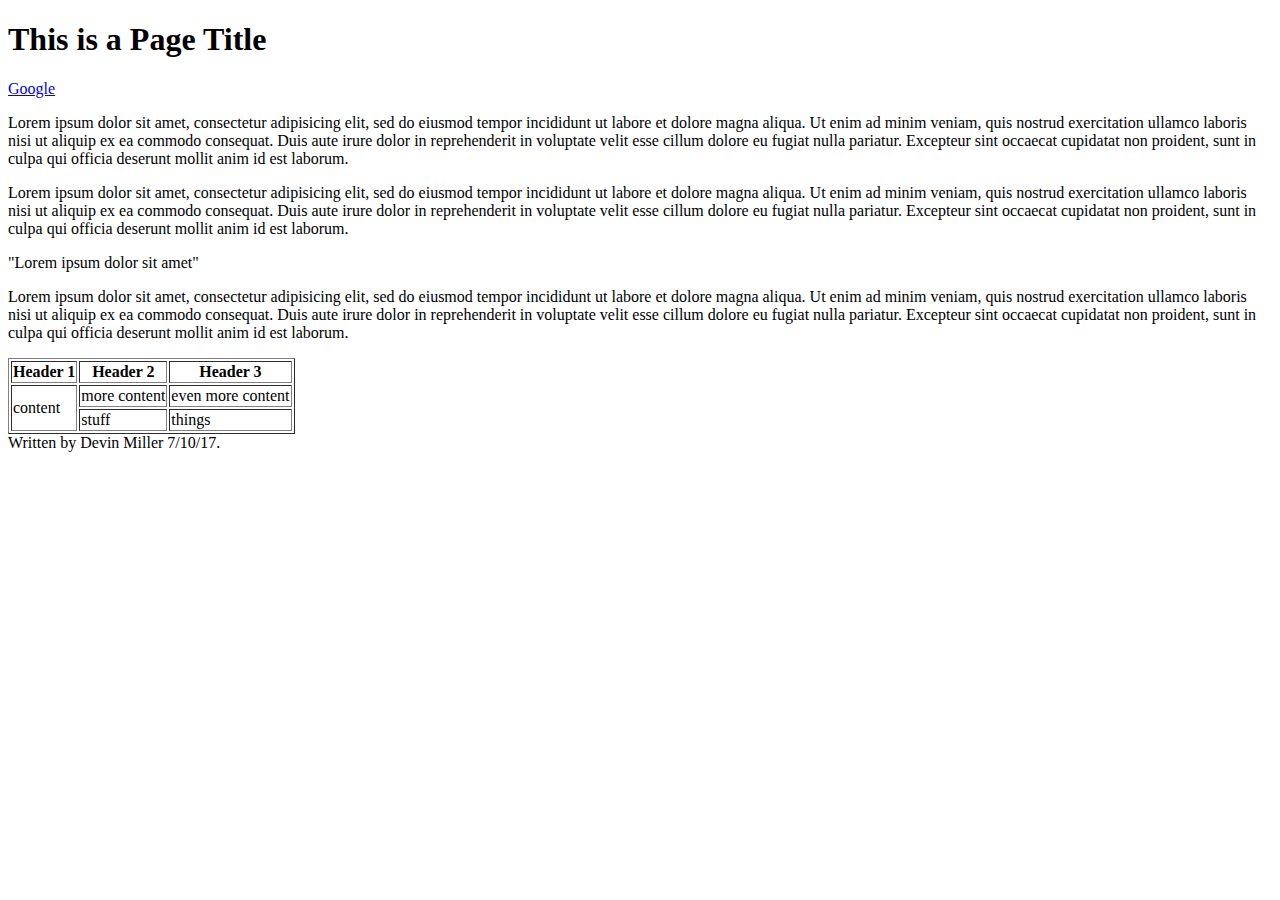
<file: html/gps/index.html>
<!DOCTYPE html>
<html>
<head>
  <meta charset="UTF-8">
  <title>Title!</title>
</head>
<body>
  <header>
    <h1>This is a Page Title</h1>
  </header>
  <nav>
    <a href="http://google.com">Google</a>
  </nav>
  <main>
    <p>Lorem ipsum dolor sit amet, consectetur adipisicing elit, sed do eiusmod
    tempor incididunt ut labore et dolore magna aliqua. Ut enim ad minim veniam,
    quis nostrud exercitation ullamco laboris nisi ut aliquip ex ea commodo
    consequat. Duis aute irure dolor in reprehenderit in voluptate velit esse
    cillum dolore eu fugiat nulla pariatur. Excepteur sint occaecat cupidatat non
    proident, sunt in culpa qui officia deserunt mollit anim id est laborum.</p>
    <article>
      <section>
        <p>Lorem ipsum dolor sit amet, consectetur adipisicing elit, sed do eiusmod
        tempor incididunt ut labore et dolore magna aliqua. Ut enim ad minim veniam,
        quis nostrud exercitation ullamco laboris nisi ut aliquip ex ea commodo
        consequat. Duis aute irure dolor in reprehenderit in voluptate velit esse
        cillum dolore eu fugiat nulla pariatur. Excepteur sint occaecat cupidatat non
        proident, sunt in culpa qui officia deserunt mollit anim id est laborum.</p>
      </section>
      <aside>
        <p>"Lorem ipsum dolor sit amet"</p>
      </aside>
      <section>
        <p>Lorem ipsum dolor sit amet, consectetur adipisicing elit, sed do eiusmod
        tempor incididunt ut labore et dolore magna aliqua. Ut enim ad minim veniam,
        quis nostrud exercitation ullamco laboris nisi ut aliquip ex ea commodo
        consequat. Duis aute irure dolor in reprehenderit in voluptate velit esse
        cillum dolore eu fugiat nulla pariatur. Excepteur sint occaecat cupidatat non
        proident, sunt in culpa qui officia deserunt mollit anim id est laborum.</p>
      </section>
      <section>
        <table border="1">
          <tr>
            <th>Header 1</th>
            <th>Header 2</th>
            <th>Header 3</th>
          </tr>
          <tr>
            <td rowspan="2">content</td>
            <td>more content</td>
            <td>even more content</td>
          </tr>
          <tr>
            <td>stuff</td>
            <td>things</td>
          </tr>
        </table>
      </section>


    </article>
  </main>
    <footer>
      Written by Devin Miller 7/10/17.
    </footer>

<!--
Release 4:

1. What is the purpose of HTML5 semantic tags? Which ones do you see as most useful?

HTML5 semantic tags are meant to divide up the page in a meaningful way. This makes it easier for people to read the HTML and see right away what each part of the page is for. It also makes it easier for people with disabilities; screen readers use semantic tags to know which parts of the page to read first/which to skip until needed. Semantic tags also help standardize HTML between different people/companies. The ones which seem most useful to me are the more specific ones, like nav, header, and footer. The others still leave some room for variations in usage, though I expect aside is very useful for screen readers as an aside could really interrupt the flow of a page if read in the wrong order.

2. What is the order the browser uses to display elements on a page?

The browser displays elements in the order they appear in the HTML document, regardless of the semantic meaning of the element. If you put the header last in the the document, it will appear last, even though it's the header.

3. What did you learn about Sublime in this challenge? Do you think you'll create more handy snippets at a later date?

I learned how to create a snippet. I might create more snippets in the future, especially if I'm making a website that has a lot of repeated similar sections.

4. What concept in this challenge was most difficult for you? How can you improve your understanding of this concept?

The most confusing concept was the distinctions between some of the vaguer semantic elements, but I've mostly got it figured out after asking questions and looking at the flow chart.
-->
</body>
</html>
</file>
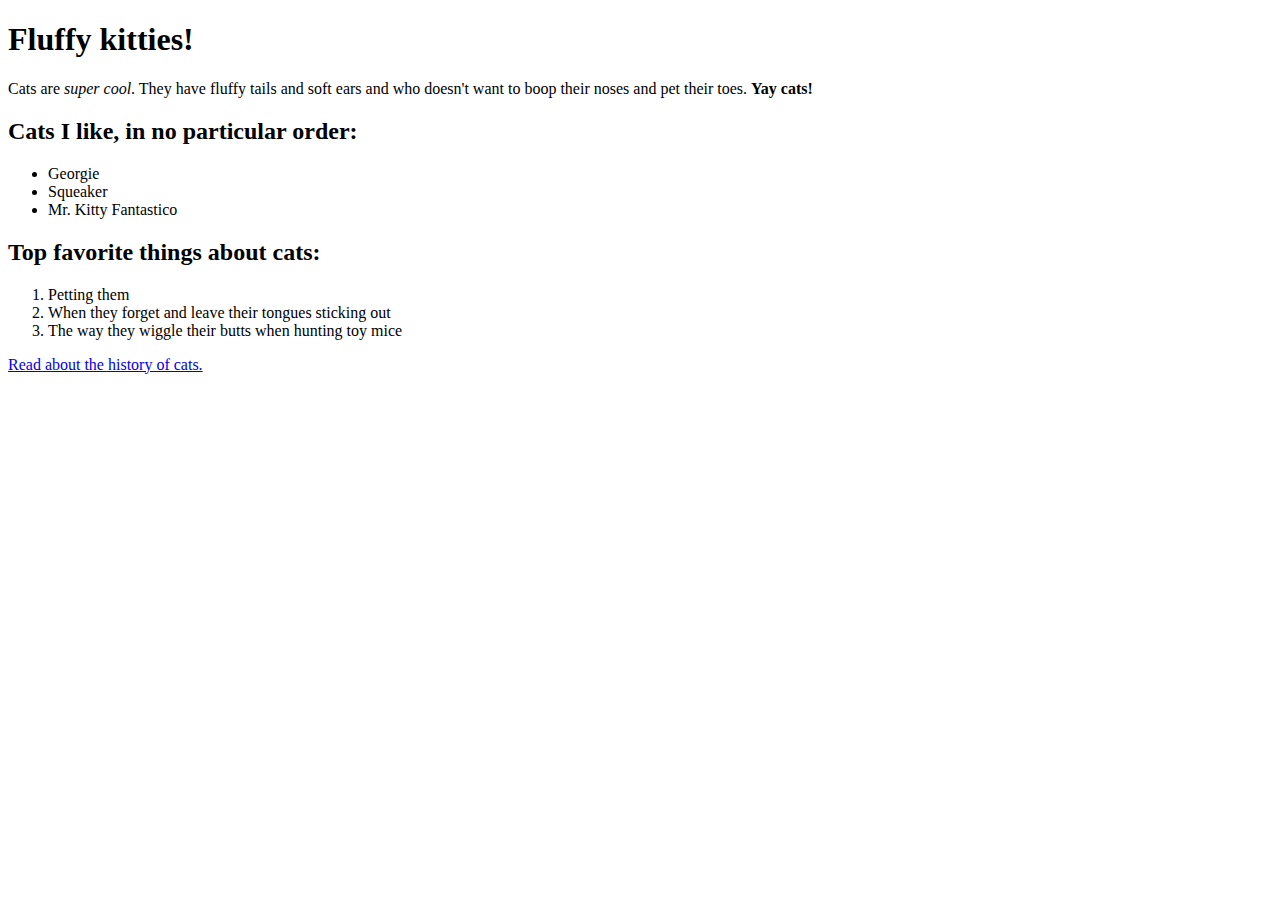
<file: html/web_basics/index.html>
<!DOCTYPE html>
<html>
  <head>
    <title>About Cats</title>
  </head>

  <body>
    <h1>Fluffy kitties!</h1>

    <p>Cats are <em>super cool</em>. They have fluffy tails and soft ears and who doesn't want to boop their noses and pet their toes. <strong>Yay cats!</strong></p>

    <h2>Cats I like, in no particular order:</h2>

    <ul>
      <li>Georgie</li>
      <li>Squeaker</li>
      <li>Mr. Kitty Fantastico</li>
    </ul>

    <h2>Top favorite things about cats:</h2>

    <ol>
      <li>Petting them</li>
      <li>When they forget and leave their tongues sticking out</li>
      <li>The way they wiggle their butts when hunting toy mice</li>
    </ol>

    <p><a href="https://www.theatlantic.com/science/archive/2017/06/cat-domination/530685/">Read about the history of cats.</a></p>
  </body>
</html>
</file>
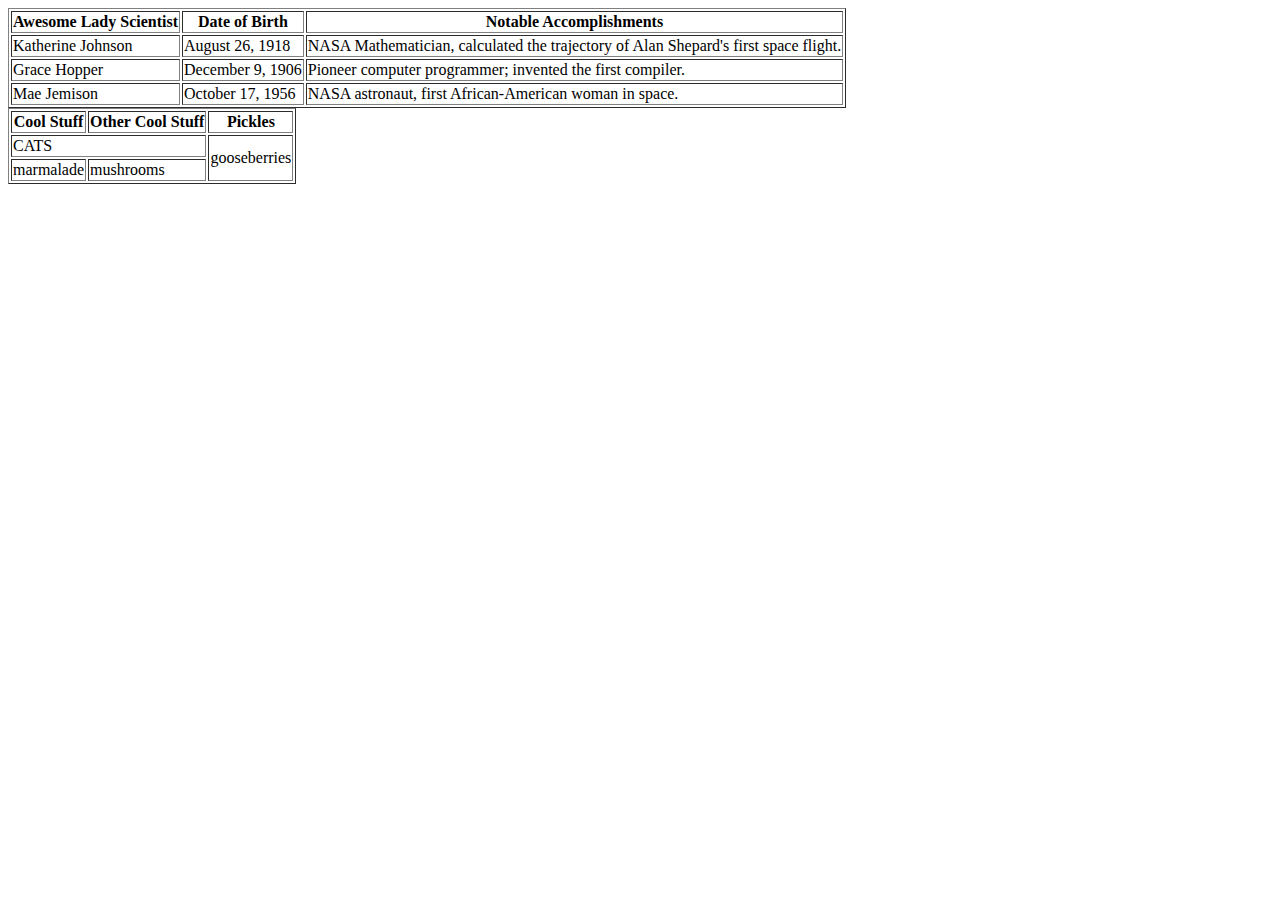
<file: html/table-practice.html>
<!DOCTYPE html>
<html>
<head>
  <title>Awesome Women of Science</title>
</head>
<body>
  <table border="1">
    <tr>
      <th>Awesome Lady Scientist</th>
      <th>Date of Birth</th>
      <th>Notable Accomplishments</th>
    </tr>
    <tr>
      <td>Katherine Johnson</td>
      <td>August 26, 1918</td>
      <td>NASA Mathematician, calculated the trajectory of Alan Shepard's first space flight.</td>
    </tr>
    <tr>
      <td>Grace Hopper</td>
      <td>December 9, 1906</td>
      <td>Pioneer computer programmer; invented the first compiler.</td>
    </tr>
    <tr>
      <td>Mae Jemison</td>
      <td>October 17, 1956</td>
      <td>NASA astronaut, first African-American woman in space.</td>
    </tr>
  </table>
  <table border="1">
    <tr>
      <th>Cool Stuff</th>
      <th>Other Cool Stuff</th>
      <th>Pickles</th>
    </tr>
    <tr>
      <td colspan="2">CATS</td>
      <td rowspan="2">gooseberries</td>
    </tr>
    <tr>
      <td>marmalade</td>
      <td>mushrooms</td>
    </tr>
  </table>
</body>
</html>
</file>
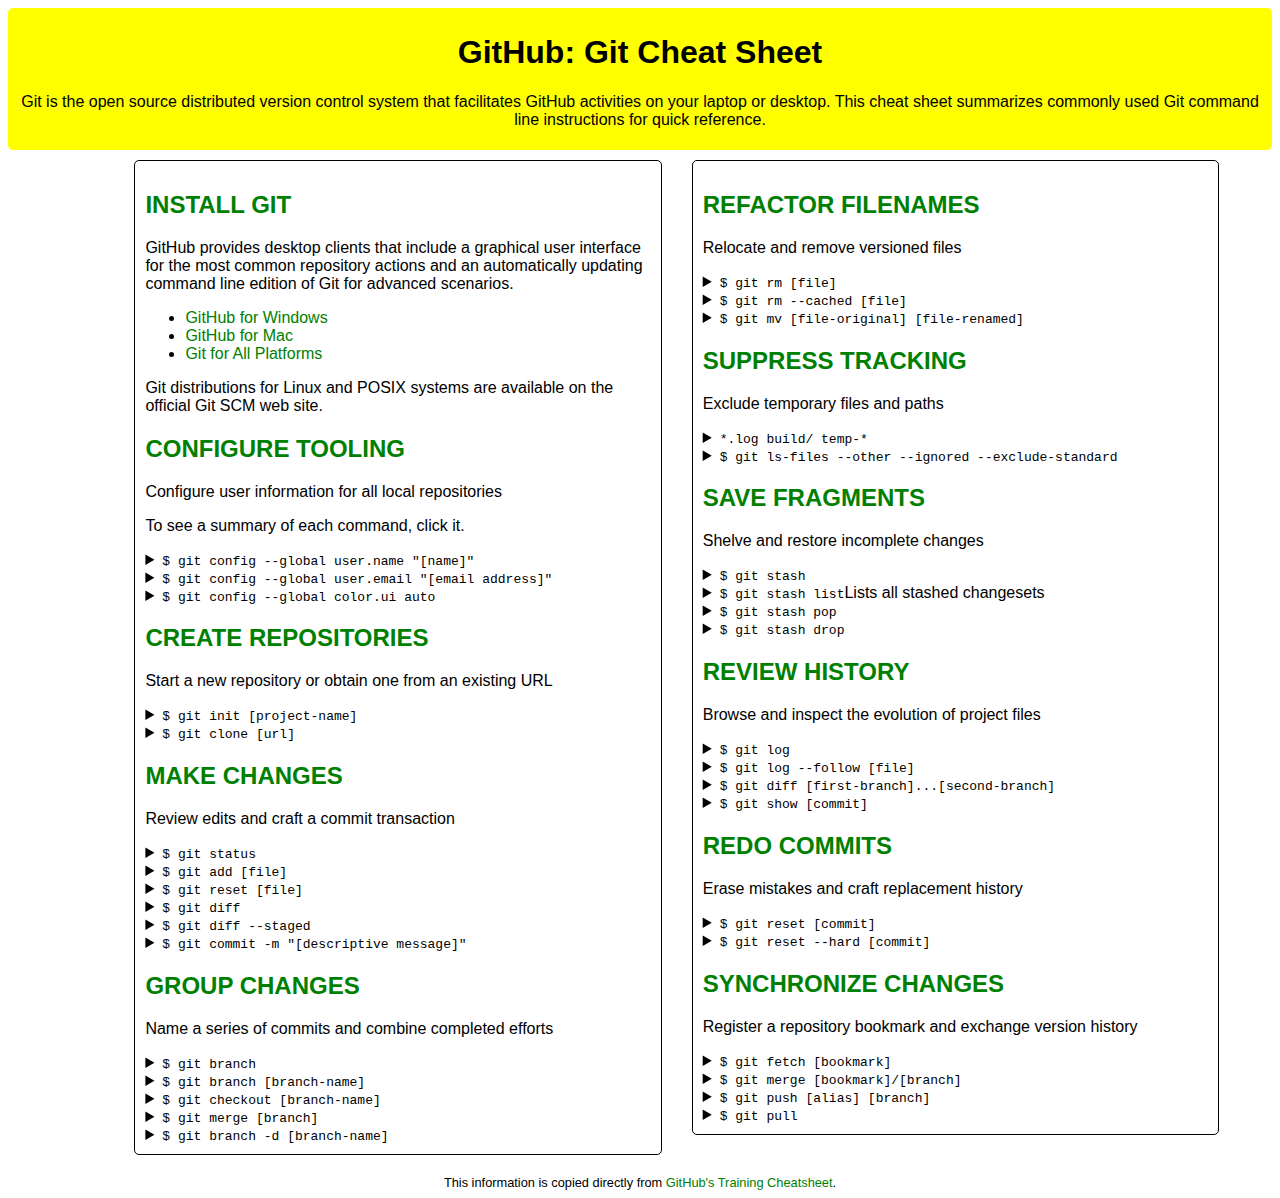
<file: css/gps/gps2-1.html>
<!--
Write your names here:
1. Devin Miller
2. John Simoni
We spent 1 hours on this challenge.
-->

<!-- This challenge uses HTML5 syntax that may not be available in all browsers (It works in Chrome and Safari, from my testing. (<details> and<summary>). -->

<!DOCTYPE html>
<html lang="en">
  <head>
    <meta charset="UTF-8">
    <link rel="stylesheet" href="gps2-1.css">  <!-- Insert a link to the stylesheet here -->
    <title>Git Cheat Sheet</title>
  </head>

  <body>
    <header>
      <h1>GitHub: Git Cheat Sheet</h1>
      <p>Git is the open source distributed version control system that
        facilitates GitHub activities on your laptop or desktop.
        This cheat sheet summarizes commonly used Git command line
        instructions for quick reference.</p>
    </header>

    <section class="column-1">
      <article>
        <h2>INSTALL GIT</h2>
        <p>GitHub provides desktop clients that include a graphical user
        interface for the most common repository actions and an automatically
        updating command line edition of Git for advanced scenarios.</p>
        <ul>
          <li><a href="https://windows.github.com">GitHub for Windows</a></li>
          <li><a href="https://mac.github.com">GitHub for Mac</a></li>
          <li><a href="http://git-scm.com">Git for All Platforms</a></li>
        </ul>

        Git distributions for Linux and POSIX systems are available on the
        official Git SCM web site.
      </article>

      <article>
        <h2>CONFIGURE TOOLING</h2>
        <p>Configure user information for all local repositories</p>
        <p> To see a summary of each command, click it.</p>

        <details>
          <summary><code>$ git config --global user.name "[name]"</code></summary>
          <p>Sets the name you want attached to your commit transactions</p>
        </details>

        <details>
          <summary><code>$ git config --global user.email "[email address]"</code></summary>
          <p>Sets the email you want atached to your commit transactions</p>
        </details>

        <details>
          <summary><code>$ git config --global color.ui auto</code></summary>
          <p>Enables helpful colorization of command line output</p>
        </details>
      </article>

      <article>
        <h2>CREATE REPOSITORIES</h2>
        <p>Start a new repository or obtain one from an existing URL</p>

        <details>
          <summary><code>$ git init [project-name]</code></summary>
          <p>Creates a new local repository with the specified name</p>
        </details>

        <details>
          <summary><code>$ git clone [url]</code></summary>
          <p>Downloads a project and its entire version history</p>
        </details>
      </article>

      <article>
        <h2>MAKE CHANGES</h2>
        <p>Review edits and craft a commit transaction</p>

        <details>
          <summary><code>$ git status</code></summary>
          <p>Lists all new or modified files to be committed</p>
        </details>

        <details>
          <summary><code>$ git add [file]</code></summary>
          <p>Snapshots the file in preparation for versioning</p>
        </details>

        <details>
          <summary><code>$ git reset [file]</code></summary>
          <p>Unstages the file, but preserve its contents</p>
        </details>

        <details>
          <summary><code>$ git diff</code></summary>
          <p>Shows file differences not yet staged</p>
        </details>

        <details>
          <summary><code>$ git diff --staged</code></summary>
          <p>Shows file differences between staging and the last file version</p>
        </details>

        <details>
          <summary><code>$ git commit -m "[descriptive message]"</code></summary>
          <p>Records file snapshots permanently in version history</p>
        </details>
      </article>

      <article>
        <h2>GROUP CHANGES</h2>
        <p>Name a series of commits and combine completed efforts</p>

        <details>
          <summary><code>$ git branch</code></summary>
          <p>Lists all local branches in the current repository</p>
        </details>

        <details>
          <summary><code>$ git branch [branch-name]</code></summary>
          <p>Creates a new branch</p>
        </details>

        <details>
          <summary><code>$ git checkout [branch-name]</code></summary>
          <p>Switches to the specified branch and updates the working directory</p>
        </details>

        <details>
          <summary><code>$ git merge [branch]</code></summary>
          <p>Combines the specified branch’s history into the current branch</p>
        </details>

        <details>
          <summary><code>$ git branch -d [branch-name]</code></summary>
          <p>Deletes the specified branch</p>
        </details>
      </article>
    </section>

    <section class="column-2">
      <article>
        <h2>REFACTOR FILENAMES</h2>
        <p>Relocate and remove versioned files</p>

        <details>
          <summary><code>$ git rm [file]</code></summary>
          <p>Deletes the file from the working directory and stages the deletion</p>
        </details>

        <details>
          <summary><code>$ git rm --cached [file]</code></summary>
          <p>Removes the file from version control but preserves the file locally</p>
        </details>

        <details>
          <summary><code>$ git mv [file-original] [file-renamed]</code></summary>
          <p>Changes the file name and prepares it for commit</p>
        </details>
      </article>

      <article>
        <h2>SUPPRESS TRACKING</h2>
        <p>Exclude temporary files and paths</p>

        <details>
          <summary><code>*.log
                    build/
                    temp-*
          </code></summary>
          <p>A text file named .gitignore suppresses accidental versioning of files and paths matching the specified paterns</p>
        </details>

        <details>
          <summary><code>$ git ls-files --other --ignored --exclude-standard</code></summary>
          <p>Lists all ignored files in this project</p>
        </details>
      </article>

      <article>
        <h2>SAVE FRAGMENTS</h2>
        <p>Shelve and restore incomplete changes</p>

        <details>
          <summary><code>$ git stash</code></summary>
          <p>Temporarily stores all modified tracked files</p>
        </details>

        <details>
          <summary><code>$ git stash list</code>Lists all stashed changesets</summary>
          <p></p>
        </details>

        <details>
          <summary><code>$ git stash pop</code></summary>
          <p>Restores the most recently stashed files</p>
        </details>

        <details>
          <summary><code>$ git stash drop</code></summary>
          <p>Discards the most recently stashed changeset</p>
        </details>

      </article>

      <article>
        <h2>REVIEW HISTORY</h2>
        <p>Browse and inspect the evolution of project files</p>

        <details>
          <summary><code>$ git log</code></summary>
          <p>Lists version history for the current branch</p>
        </details>

        <details>
          <summary><code>$ git log --follow [file]</code></summary>
          <p>Lists version history for a file, including renames</p>
        </details>

        <details>
          <summary><code>$ git diff [first-branch]...[second-branch]</code></summary>
          <p>Shows content differences between two branches</p>
        </details>

        <details>
          <summary><code>$ git show [commit]</code></summary>
          <p>Outputs metadata and content changes of the specified commit</p>
        </details>
      </article>

      <article>
        <h2>REDO COMMITS</h2>
        <p>Erase mistakes and craft replacement history</p>

        <details>
          <summary><code>$ git reset [commit]</code></summary>
          <p>Undoes all commits after [commit], preserving changes locally</p>
        </details>

        <details>
          <summary><code>$ git reset --hard [commit]</code></summary>
          <p>Discards all history and changes back to the specified commit</p>
        </details>
      </article>

      <article>
        <h2>SYNCHRONIZE CHANGES</h2>
        <p>Register a repository bookmark and exchange version history</p>

        <details>
          <summary><code>$ git fetch [bookmark]</code></summary>
          <p>Downloads all history from the repository bookmark</p>
        </details>

        <details>
          <summary><code>$ git merge [bookmark]/[branch]</code></summary>
          <p>Combines bookmark’s branch into current local branch</p>
        </details>

        <details>
          <summary><code>$ git push [alias] [branch]</code></summary>
          <p>Uploads all local branch commits to GitHub</p>
        </details>

        <details>
          <summary><code>$ git pull</code></summary>
          <p>Downloads bookmark history and incorporates changes</p>
        </details>
      </article>
    </section>

    <footer>
      This information is copied directly from <a href="https://training.github.com/kit/downloads/github-git-cheat-sheet.pdf">GitHub's Training Cheatsheet</a>.
    </footer>
  <!-- Having this challenge as a review of positioning was helpful; I feel like I understand the use of display and vertical-align to create columns better. Previously I've only used float to position. I already understood the way margin/border/padding work, but it's good to practice further. -->
  </body>
</html>
</file>
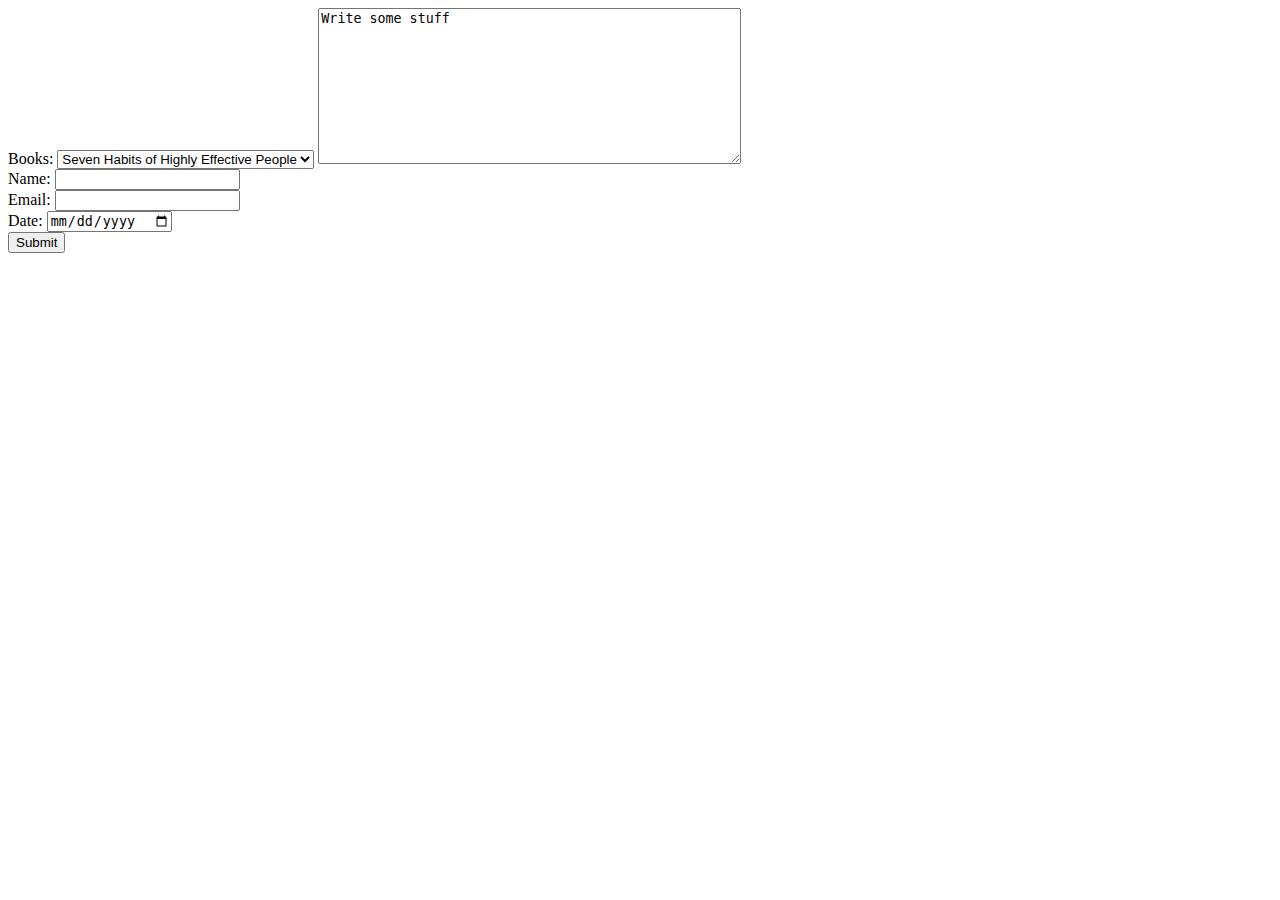
<file: html/forms/practice-form.html>
<!DOCTYPE html>
<html>
<head>
  <title>Practice Form</title>
</head>
<body>
  <form action="success.html">
    <label>Books:</label>
    <select name="books">
      <option value="Seven Habits of Highly Effective People">Seven Habits of Highly Effective People</option>
      <option value="Lord of the Rings">Lord of the Rings</option>
      <option value="Outliers">Outliers</option>
    </select>
    <textarea name="textarea" rows="10" cols="50">Write some stuff</textarea>
    <div>
      <label>Name:</label>
      <input type="text" name="name">
    </div>
    <div>
      <label>Email:</label>
      <input type="email" name="email">
    </div>
    <div>
      <label>Date:</label>
      <input type="date" name="date">
    </div>

    <button type="submit">Submit</button>
  </form>
</body>
</html>
</file>
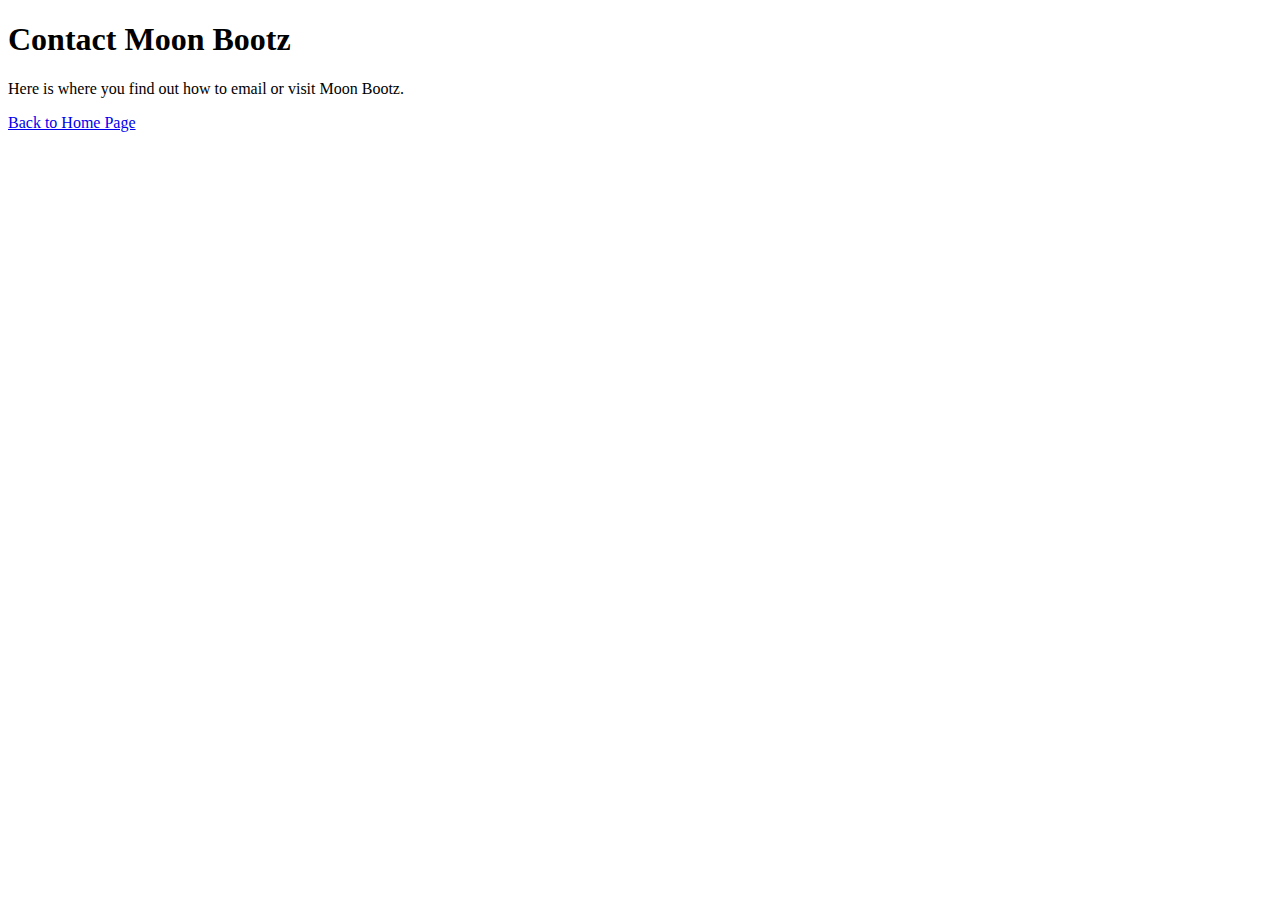
<file: html/moon_bootz/contact.html>
<!DOCTYPE html>
<html>
<head>
  <title>Contact Moon Bootz</title>
</head>
<body>
  <h1>Contact Moon Bootz</h1>
  <p>Here is where you find out how to email or visit Moon Bootz.</p>
  <footer><a href="index.html">Back to Home Page</a></footer>
</body>
</html>
</file>
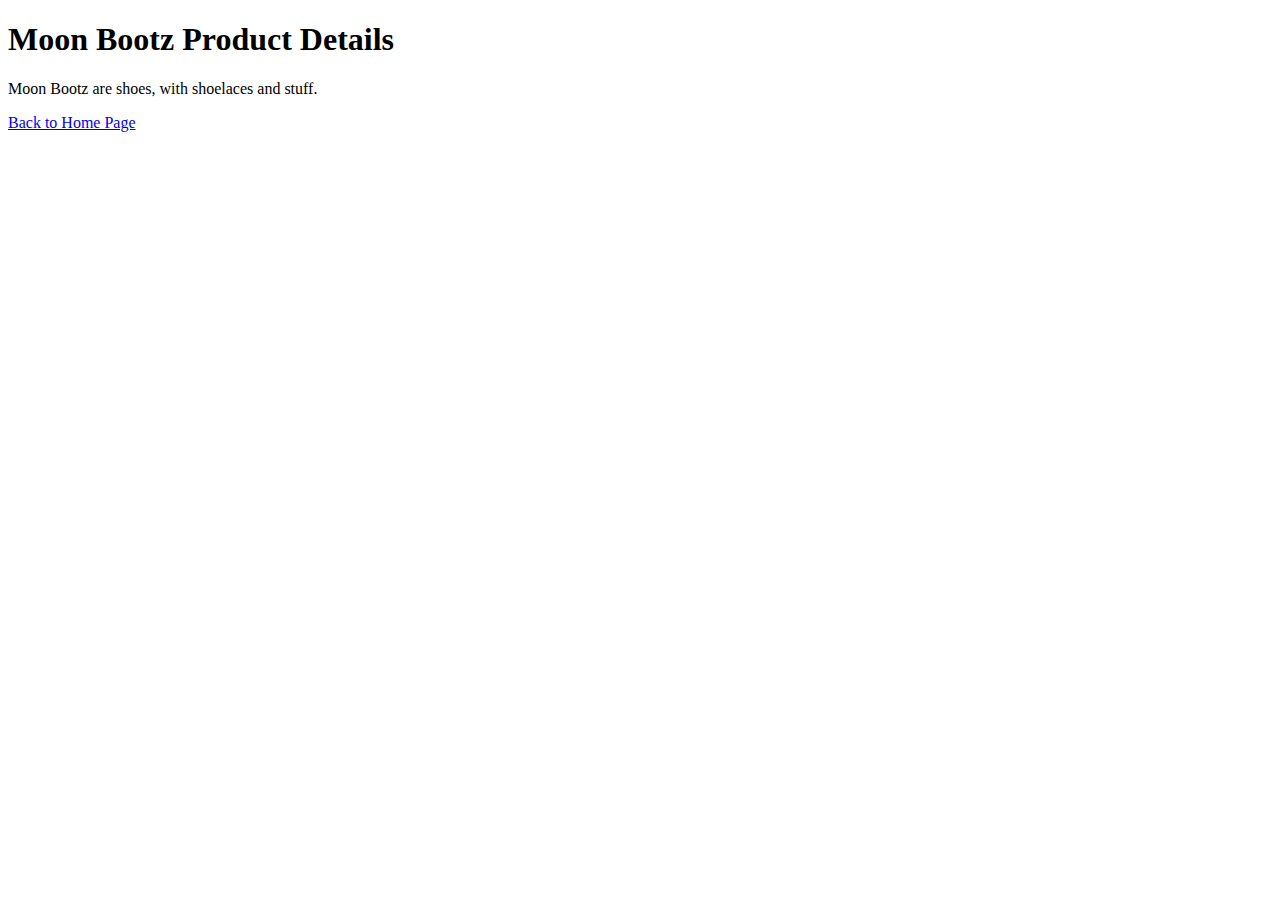
<file: html/moon_bootz/product_details.html>
<!DOCTYPE html>
<html>
<head>
  <title>Moon Bootz Product Details</title>
</head>
<body>
  <h1>Moon Bootz Product Details</h1>
  <p>Moon Bootz are shoes, with shoelaces and stuff.</p>
  <footer><a href="index.html">Back to Home Page</a></footer>
</body>
</html>
</file>
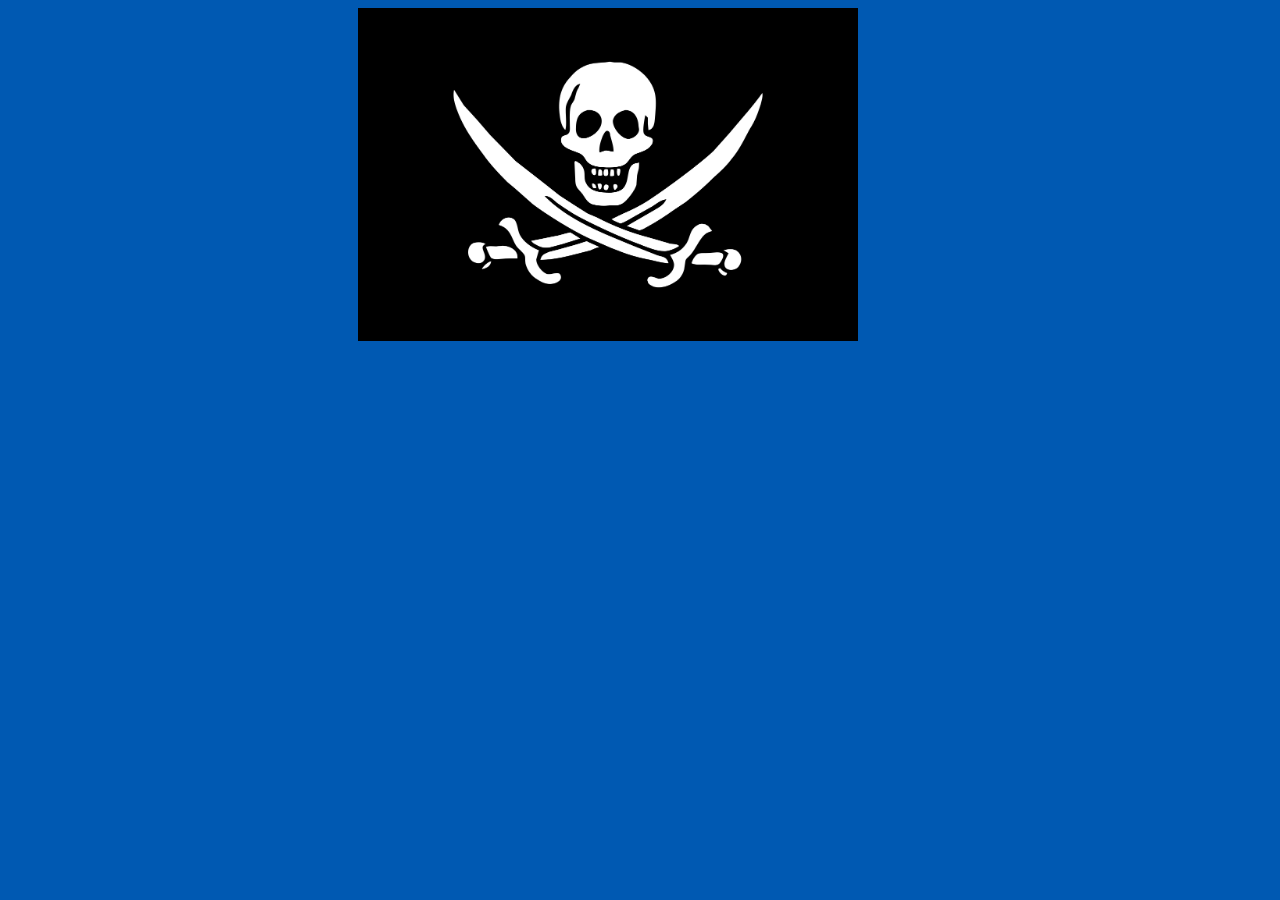
<file: web_dev/client_side_js/pirates.html>
<!DOCTYPE html>
<html>
<head>
	<title>Pirates!</title>
	<link rel="stylesheet" type="text/css" href="piratestyle.css">

</head>
<body>
	<main>
		<img src="flag.png" alt="pirate flag!">
	</main>
	<script src="piratescript.js"></script>
</body>
</html>
</file>
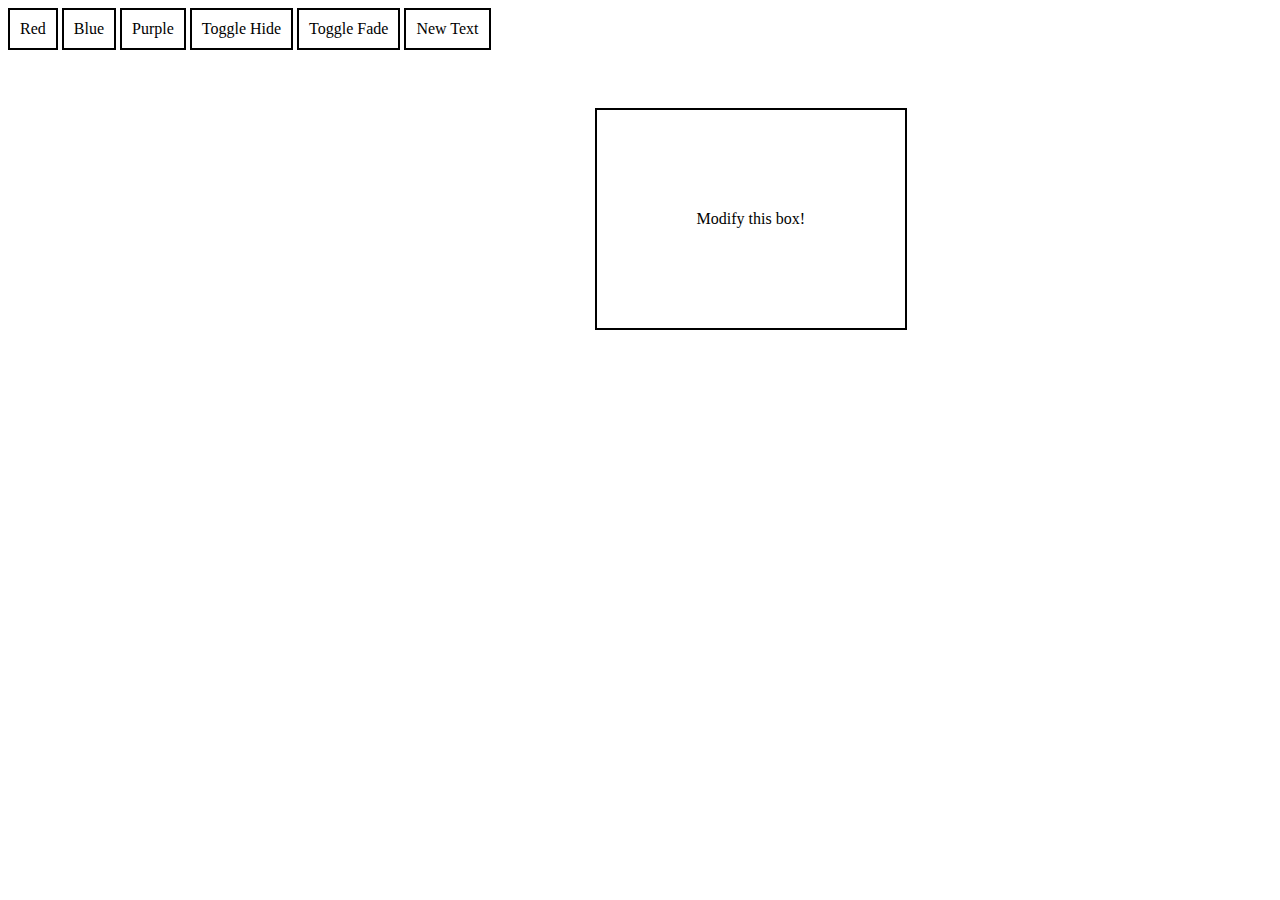
<file: web_dev/jquery/jqtest.html>
<!DOCTYPE html>
<html>
<head>
	<title>Buttons!!!</title>
	<link rel="stylesheet" type="text/css" href="jqtest.css"> 
	<script src="jquery-3.2.1.js"></script>
	<script src="jq.js"></script>
</head>
<body>
	<div class="button" id="red">Red</div>
	<div class="button" id="blue">Blue</div>
	<div class="button" id="purple">Purple</div>
	<div class="button" id="hide">Toggle Hide</div>
	<div class="button" id="fade">Toggle Fade</div>
	<div class="button" id="text">New Text</div>

	<div class="space">Modify this box!</div>
</body>
</html>
</file>
<file: css/gps/gps2-1.css>
body {
  font-family: Helvetica;
}

a {
  text-decoration: none;
  color: green;
}
header {
  text-align: center;
  background-color: yellow;
  border-radius: 5px;
  padding: 5px;
  margin-bottom: 10px;
}

.column-1{
  display: inline-block;
  width: 40%;
  margin-left: 10%;
  vertical-align: top;
  padding: 10px;
  border-radius: 5px;
  border: 1px solid black;
}

.column-2{
  display: inline-block;
  width: 40%;
  margin-left: 2%;
  vertical-align: top;
  padding: 10px;
  border-radius: 5px;
  border: 1px solid black;
}

h2 {
  color: green;
}

footer {
  margin-top: 20px;
  text-align: center;
  font-size: .8em;
}
</file>
<file: web_dev/client_side_js/piratestyle.css>
main {
	width: 95%;
}

img {
	width: 500px;
	display: block;
	margin: auto;
}
</file>
<file: web_dev/jquery/jqtest.css>
div {
	border: solid 2px black;
	display: inline-block;
}

.button {
	padding: 10px;
	vertical-align: top;
}

.space {
	padding: 100px;
	margin: 100px;
	vertical-align: bottom;
}
</file>
